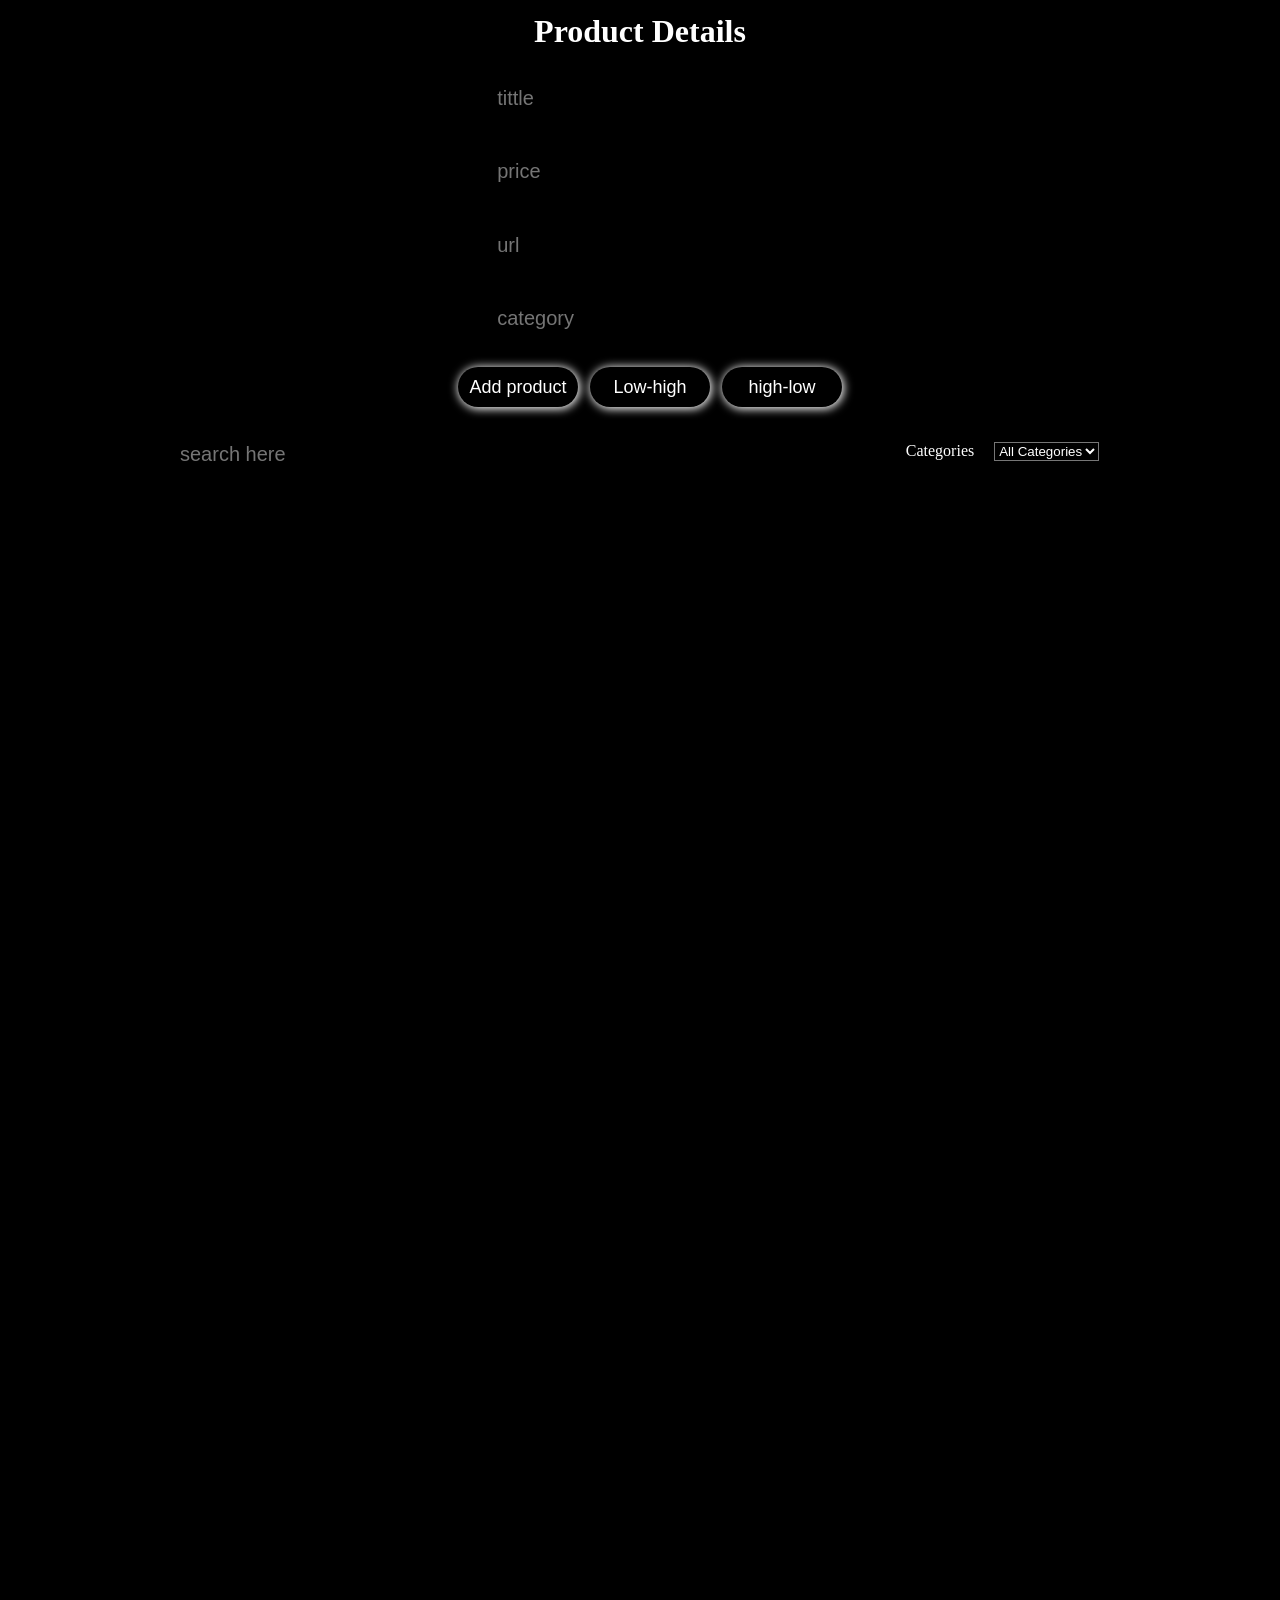
<file: index.html>
<!-- https://www.simplilearn.com/ice9/free_resources_article_thumb/What_is_digital_marketing.jpg
      https://www.gyansetu.in/wp-content/uploads/2024/02/FUqHEVVUsAAbZB0-1024x580-1.webp
      https://www.weetechsolution.com/wp-content/uploads/2022/04/The-What-How-and-Why-of-Artificial-Intelligence-Machine-Learning.png
      https://icsblog.s3.ap-south-1.amazonaws.com/blog/wp-content/uploads/2023/04/29163136/4-Pillars-of-Cloud-Computing-1.jpg -->

<!DOCTYPE html>
<html lang="en">
  <head>
    <meta charset="UTF-8" />
    <meta name="viewport" content="width=device-width, initial-scale=1.0" />
    <title>Document</title>
    <link rel="stylesheet" href="./index.css" />
  </head>
  <body>
    <div class="main_cointainer">
      <div class="inputfields">
        <h1>Product Details</h1>
        <input type="text" class="textinput" id="tittle" placeholder="tittle" />
        <input type="text" class="textinput" id="price" placeholder="price" />
        <input type="text" class="textinput" id="url" placeholder="url" />
        <input
          type="text"
          class="textinput"
          id="category"
          placeholder="category"
        />
        <div class="btn_div">
          <button id="btn" class="btn">Add product</button>
          <button id="btn2" class="btn">Low-high</button>
          <button id="btn3" class="btn">high-low</button>
        </div>
      </div>
      <!-- <canvas id="canvas"></canvas>
      <canvas id="canvas2"></canvas> -->
    </div>
    <div class="search_div">
      <div id="search">
        <input id="searchbar" placeholder="search here" type="text" />
      </div>
      <div class="selection_bar">
        <label for="" style="color: white">Categories</label
        ><select style="color: white" name="" id="Selection"></select>
      </div>

      <!-- <button class="btn" id="search_btn">Search</button> -->
    </div>

    <div id="cointainer"></div>

    <script src="./index.js"></script>
    <!-- <script type="module" src="../index2.js"></script>
    <script type="module" src="../index3.js"></script> -->
  </body>
</html>
</file>
<file: index.css>
* {
  margin: 0;
  padding: 0;
  box-sizing: border-box;
  background-color: black;
}
.main_cointainer {
  width: 100%;
  height: 400px;
  background-color: black;
  display: flex;
  justify-content: center;
}
/* #canvas {
  width: 45%;
}
#canvas {
  width: 20%;
} */
h1 {
  margin-right: 20px;
  color: white;
}
.inputfields {
  width: 30%;
  height: 100%;
  /* background-color: antiquewhite; */
  /* display: grid; */
  /* grid-template-columns: repeat(2, 1fr);
  row-gap: 30px;
  column-gap: 20px;
   */
  display: flex;
  flex-direction: column;
  justify-content: space-around;
  align-items: center;

  margin-left: 20px;
}
.textinput {
  width: 90%;
  height: 12%;
  border-radius: 20px;
  border: none;
  padding-left: 20px;
  font-size: 20px;
  background-color: black;
  color: white;
}
.textinput:focus {
  outline: none;
  color: rgb(118, 18, 240);
  box-shadow: 3px 3px 12px 3px rgb(118, 18, 240);
  transition: 0.9s;

  /* box-shadow: aliceblue; */
}
.btn {
  background-color: black;
  width: 120px;
  height: 40px;
  border-radius: 20px;
  color: white;
  /* margin-left: 180px; */
  font-size: 18px;
  border: none;
  box-shadow: 1px 1px 10px 1px white;
}
.btn:hover {
  color: rgb(118, 18, 240);
  box-shadow: 3px 3px 12px 3px rgb(118, 18, 240);
  transition: 0.9s;
}

#cointainer {
  padding: 10px;
  width: 100%;
  height: 1200px;
  display: grid;
  grid-template-columns: repeat(3, 1fr);
  column-gap: 20px;
  row-gap: 30px;
  margin-top: 30px;
}

#card {
  height: 550px;
  border-radius: 20px;
  width: 95%;
  display: flex;
  flex-direction: column;
  justify-content: space-around;
  color: white;
  background-color: black;
  border: 1px solid rgba(255, 255, 255, 0.242);
  box-shadow: 1px 1px 10px 1px white;
}
#card:hover {
  box-shadow: 3px 3px 12px 3px rgb(118, 18, 240);
  transition: 0.9s;
  color: rgb(118, 18, 240);
}
#cat_p {
  width: 100%;
  height: 10%;
  /* color: white; */
  text-align: center;
  font-family: "Segoe UI", Tahoma, Geneva, Verdana, sans-serif;
  font-size: 35px;
  background-color: rgba(0, 0, 0, 0);
}
#imgdiv {
  width: 100%;
  height: 50%;
  border-radius: 30px;
}
#image {
  width: 100%;
  height: 100%;
}
#p2 {
  width: 100%;
  height: 10%;
  /* color: white; */
  font-size: 20px;
  text-align: center;
}
#p3 {
  width: 100%;
  height: 10%;
  /* color: white; */
  font-size: 20px;
  text-align: center;
  background-color: rgba(0, 0, 0, 0);
}

#btndiv {
  width: 100%;
  height: 15%;
  display: flex;
  justify-content: space-around;
  background-color: rgba(0, 0, 0, 0);
}
#edit {
  background-color: black;
  width: 120px;
  height: 40px;
  border-radius: 20px;
  color: white;
  box-shadow: 1px 1px 10px 1px white;
  font-size: 18px;
  border: none;
}
#delet {
  background-color: black;
  width: 120px;
  height: 40px;
  border-radius: 20px;
  color: white;
  box-shadow: 1px 1px 10px 1px white;
  font-size: 18px;
  border: none;
}
#edit:hover {
  color: rgb(118, 18, 240);
  box-shadow: 3px 3px 12px 3px rgb(118, 18, 240);
  transition: 0.9s;
}
#delet:hover {
  color: rgb(118, 18, 240);
  box-shadow: 3px 3px 12px 3px rgb(118, 18, 240);
  transition: 0.9s;
}

.btn_div {
  width: 100%;
  height: 5%;
  display: flex;
  justify-content: space-between;
}

.search_div {
  width: 100%;
  height: 60px;
  display: flex;
  justify-content: baseline;
  gap: 20px;
  margin-top: 30px;
}
#search {
  width: 50%;
  height: 90%;
  border-radius: 20px;
  /* margin-left: 50px; */
  margin-left: 150px;
}
#searchbar {
  width: 100%;
  height: 90%;
  border-radius: 20px;
  border: none;
  padding-left: 20px;
  font-size: 20px;
  background-color: black;
  color: white;
  padding-left: 30px;
}
#searchbar:focus {
  outline: none;
  color: rgb(118, 18, 240);
  box-shadow: 3px 3px 12px 3px rgb(118, 18, 240);
  transition: 0.9s;
}
.selection_bar {
  width: 50%;
  height: 70%;
  display: flex;
  justify-content: center;
  gap: 20px;
  align-items: center;
}
#editDiv {
  width: 100%;
  height: 40%;
  border-bottom-left-radius: 20px;
  border-bottom-right-radius: 20px;
  display: none;
  grid-template-columns: repeat(2, 1fr);
  column-gap: 5px;
  row-gap: 10px;
}
#editInput {
  width: 100%;
  height: 75%;
  border-radius: 20px;
  border: none;
  padding-left: 20px;
  font-size: 20px;
  background-color: black;
  color: white;
}
#editInput:focus {
  outline: none;
  color: rgb(118, 18, 240);
  box-shadow: 3px 3px 12px 3px rgba(255, 255, 255, 0.395);
  transition: 0.9s;
}

#update {
  background-color: black;
  width: 120px;
  height: 40px;
  border-radius: 20px;
  color: white;
  box-shadow: 1px 1px 10px 1px white;
  font-size: 18px;
  border: none;
  margin-left: 25px;
}
#update:hover {
  color: rgb(118, 18, 240);
  box-shadow: 3px 3px 12px 3px rgb(118, 18, 240);
  transition: 0.9s;
}
</file>
<file: css/index.css>
* {
  margin: 0;
  padding: 0;
  box-sizing: border-box;
  background-color: black;
}
.main_cointainer {
  width: 100%;
  height: 400px;
  background-color: black;
  display: flex;
  justify-content: center;
}
/* #canvas {
  width: 45%;
}
#canvas {
  width: 20%;
} */
h1 {
  margin-right: 20px;
  color: white;
}
.inputfields {
  width: 30%;
  height: 100%;
  /* background-color: antiquewhite; */
  /* display: grid; */
  /* grid-template-columns: repeat(2, 1fr);
  row-gap: 30px;
  column-gap: 20px;
   */
  display: flex;
  flex-direction: column;
  justify-content: space-around;
  align-items: center;

  margin-left: 20px;
}
.textinput {
  width: 90%;
  height: 12%;
  border-radius: 20px;
  border: none;
  padding-left: 20px;
  font-size: 20px;
  background-color: black;
  color: white;
}
.textinput:focus {
  outline: none;
  color: rgb(118, 18, 240);
  box-shadow: 3px 3px 12px 3px rgb(118, 18, 240);
  transition: 0.9s;

  /* box-shadow: aliceblue; */
}
.btn {
  background-color: black;
  width: 120px;
  height: 40px;
  border-radius: 20px;
  color: white;
  /* margin-left: 180px; */
  font-size: 18px;
  border: none;
  box-shadow: 1px 1px 10px 1px white;
}
.btn:hover {
  color: rgb(118, 18, 240);
  box-shadow: 3px 3px 12px 3px rgb(118, 18, 240);
  transition: 0.9s;
}

#cointainer {
  padding: 10px;
  width: 100%;
  height: 1200px;
  display: grid;
  grid-template-columns: repeat(3, 1fr);
  column-gap: 20px;
  row-gap: 30px;
  margin-top: 30px;
}

#card {
  height: 550px;
  border-radius: 20px;
  width: 95%;
  display: flex;
  flex-direction: column;
  justify-content: space-around;
  color: white;
  background-color: black;
  border: 1px solid rgba(255, 255, 255, 0.242);
  box-shadow: 1px 1px 10px 1px white;
}
#card:hover {
  box-shadow: 3px 3px 12px 3px rgb(118, 18, 240);
  transition: 0.9s;
  color: rgb(118, 18, 240);
}
#cat_p {
  width: 100%;
  height: 10%;
  /* color: white; */
  text-align: center;
  font-family: "Segoe UI", Tahoma, Geneva, Verdana, sans-serif;
  font-size: 35px;
  background-color: rgba(0, 0, 0, 0);
}
#imgdiv {
  width: 100%;
  height: 50%;
  border-radius: 30px;
}
#image {
  width: 100%;
  height: 100%;
}
#p2 {
  width: 100%;
  height: 10%;
  /* color: white; */
  font-size: 20px;
  text-align: center;
}
#p3 {
  width: 100%;
  height: 10%;
  /* color: white; */
  font-size: 20px;
  text-align: center;
  background-color: rgba(0, 0, 0, 0);
}

#btndiv {
  width: 100%;
  height: 15%;
  display: flex;
  justify-content: space-around;
  background-color: rgba(0, 0, 0, 0);
}
#edit {
  background-color: black;
  width: 120px;
  height: 40px;
  border-radius: 20px;
  color: white;
  box-shadow: 1px 1px 10px 1px white;
  font-size: 18px;
  border: none;
}
#delet {
  background-color: black;
  width: 120px;
  height: 40px;
  border-radius: 20px;
  color: white;
  box-shadow: 1px 1px 10px 1px white;
  font-size: 18px;
  border: none;
}
#edit:hover {
  color: rgb(118, 18, 240);
  box-shadow: 3px 3px 12px 3px rgb(118, 18, 240);
  transition: 0.9s;
}
#delet:hover {
  color: rgb(118, 18, 240);
  box-shadow: 3px 3px 12px 3px rgb(118, 18, 240);
  transition: 0.9s;
}

.btn_div {
  width: 100%;
  height: 5%;
  display: flex;
  justify-content: space-between;
}

.search_div {
  width: 100%;
  height: 60px;
  display: flex;
  justify-content: baseline;
  gap: 20px;
  margin-top: 30px;
}
#search {
  width: 50%;
  height: 90%;
  border-radius: 20px;
  /* margin-left: 50px; */
  margin-left: 150px;
}
#searchbar {
  width: 100%;
  height: 90%;
  border-radius: 20px;
  border: none;
  padding-left: 20px;
  font-size: 20px;
  background-color: black;
  color: white;
  padding-left: 30px;
}
#searchbar:focus {
  outline: none;
  color: rgb(118, 18, 240);
  box-shadow: 3px 3px 12px 3px rgb(118, 18, 240);
  transition: 0.9s;
}
.selection_bar {
  width: 50%;
  height: 70%;
  display: flex;
  justify-content: center;
  gap: 20px;
  align-items: center;
}
#editDiv {
  width: 100%;
  height: 40%;
  border-bottom-left-radius: 20px;
  border-bottom-right-radius: 20px;
  display: none;
  grid-template-columns: repeat(2, 1fr);
  column-gap: 5px;
  row-gap: 10px;
}
#editInput {
  width: 100%;
  height: 75%;
  border-radius: 20px;
  border: none;
  padding-left: 20px;
  font-size: 20px;
  background-color: black;
  color: white;
}
#editInput:focus {
  outline: none;
  color: rgb(118, 18, 240);
  box-shadow: 3px 3px 12px 3px rgba(255, 255, 255, 0.395);
  transition: 0.9s;
}

#update {
  background-color: black;
  width: 120px;
  height: 40px;
  border-radius: 20px;
  color: white;
  box-shadow: 1px 1px 10px 1px white;
  font-size: 18px;
  border: none;
  margin-left: 25px;
}
#update:hover {
  color: rgb(118, 18, 240);
  box-shadow: 3px 3px 12px 3px rgb(118, 18, 240);
  transition: 0.9s;
}
</file>
